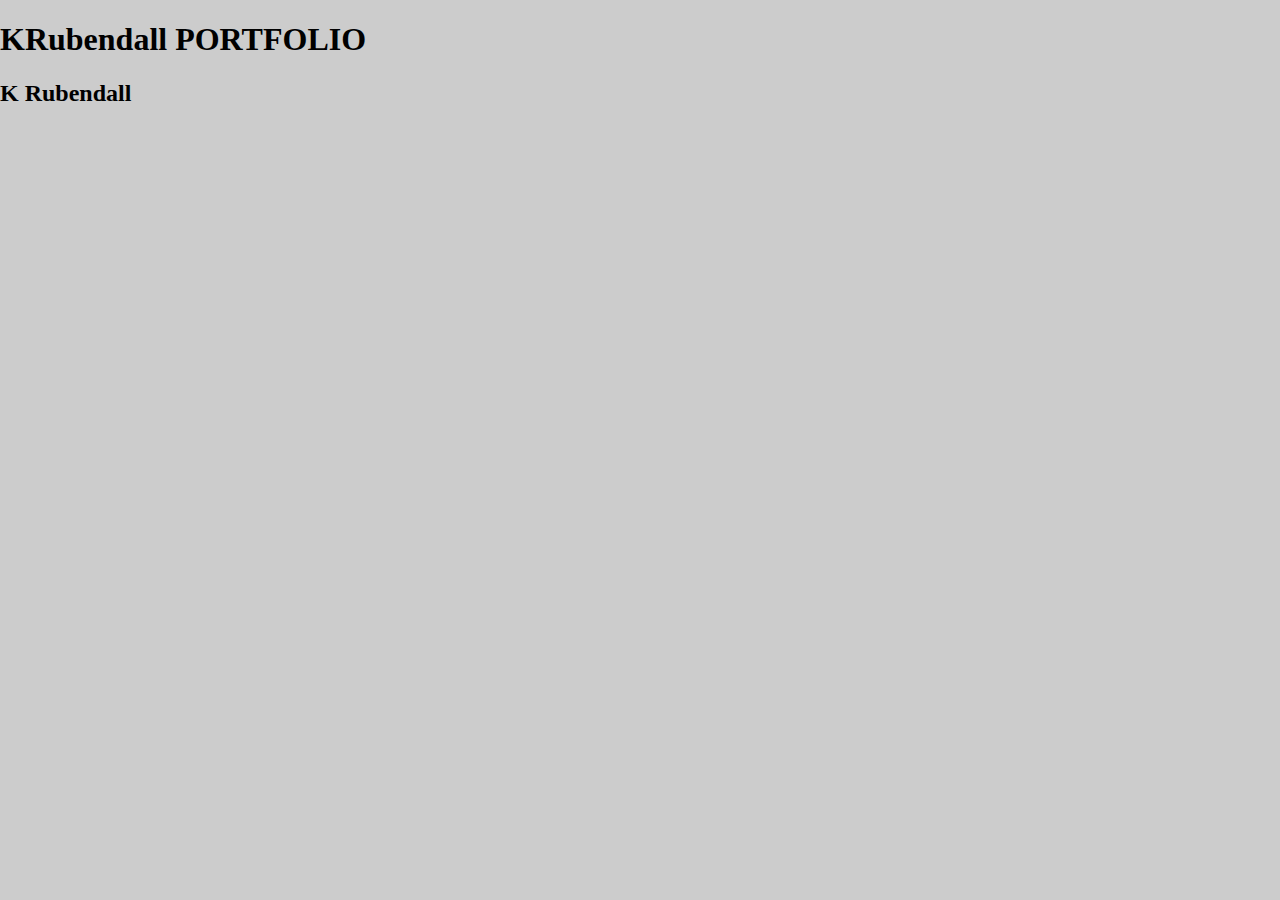
<file: PORTFOLIO/index.html>
<!DOCTYPE html>
<html lang="en">
<head>
    <meta charset="UTF-8">
    <meta http-equiv="X-UA-Compatible" content="IE=edge">
    <meta name="viewport" content="width=device-width, initial-scale=1.0">
    <title>Kyle Rubendall: Portfolio</title>
    
    <link href="styles/styles.css" rel="stylesheet">
</head>
<body>
    <h1>KRubendall PORTFOLIO</h1>
    <h2>K Rubendall</h2>
</body>

</html>
</file>
<file: PORTFOLIO/styles/styles.css>
*{
box-sizing: content-box;
}

html, body{
    padding:0;
    margin:0;
}

body{
    background: #ccc;;
}
</file>
